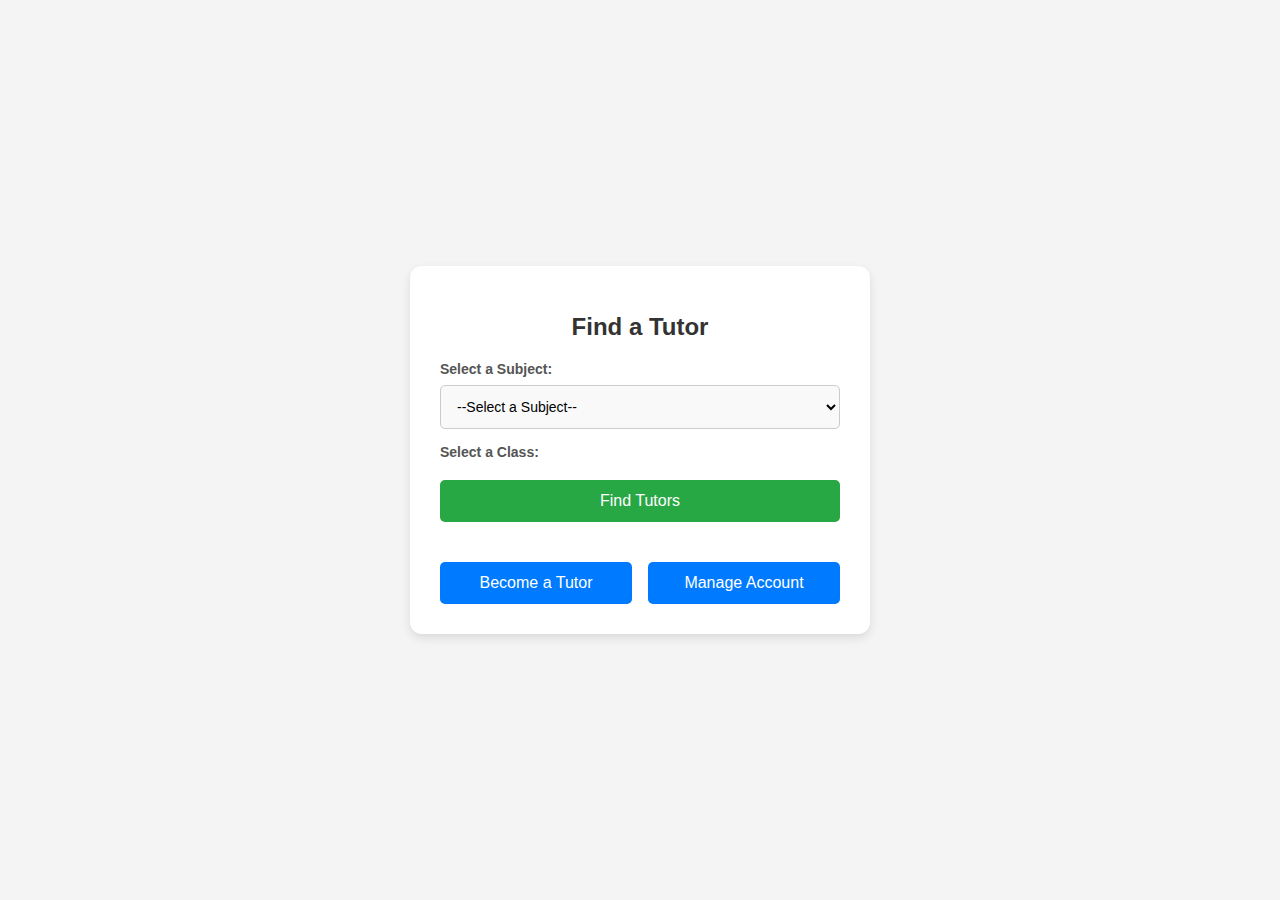
<file: index.html>
<!DOCTYPE html>
<html lang="en">
<head>
    <meta charset="UTF-8">
    <meta name="viewport" content="width=device-width, initial-scale=1.0">
    <title>Find a Tutor</title>
    <link rel="stylesheet" href="styles.css">
    <script src="script.js" defer></script>
</head>
<body>
    <div id="container">
        <h1>Find a Tutor</h1>

        <!-- Subject Selection -->
        <label for="subject">Select a Subject:</label>
        <select id="subject" onchange="updateSubcategories()">
            <option value="">--Select a Subject--</option>
            <option value="Math">Math</option>
            <option value="Biology">Biology</option>
            <option value="Chemistry">Chemistry</option>
            <option value="Physics">Physics</option>
            <option value="Computer Science">Computer Science</option>
            <option value="English">English</option>
            <option value="Social Studies">Social Studies</option>
        </select>

        <!-- Subcategory Selection -->
        <label for="subcategory">Select a Class:</label>
        <select id="subcategory" style="display: none;"></select>

        <!-- Find Tutors Button -->
        <button onclick="findTutors()">Find Tutors</button>

        <!-- Results Section -->
        <div id="results"></div>

        <!-- Navigation Buttons -->
        <div class="nav-buttons">
            <button onclick="location.href='tutor_signup.html'">Become a Tutor</button>
            <button onclick="location.href='manage_account.html'">Manage Account</button>
        </div>
    </div>
</body>
</html>
</file>
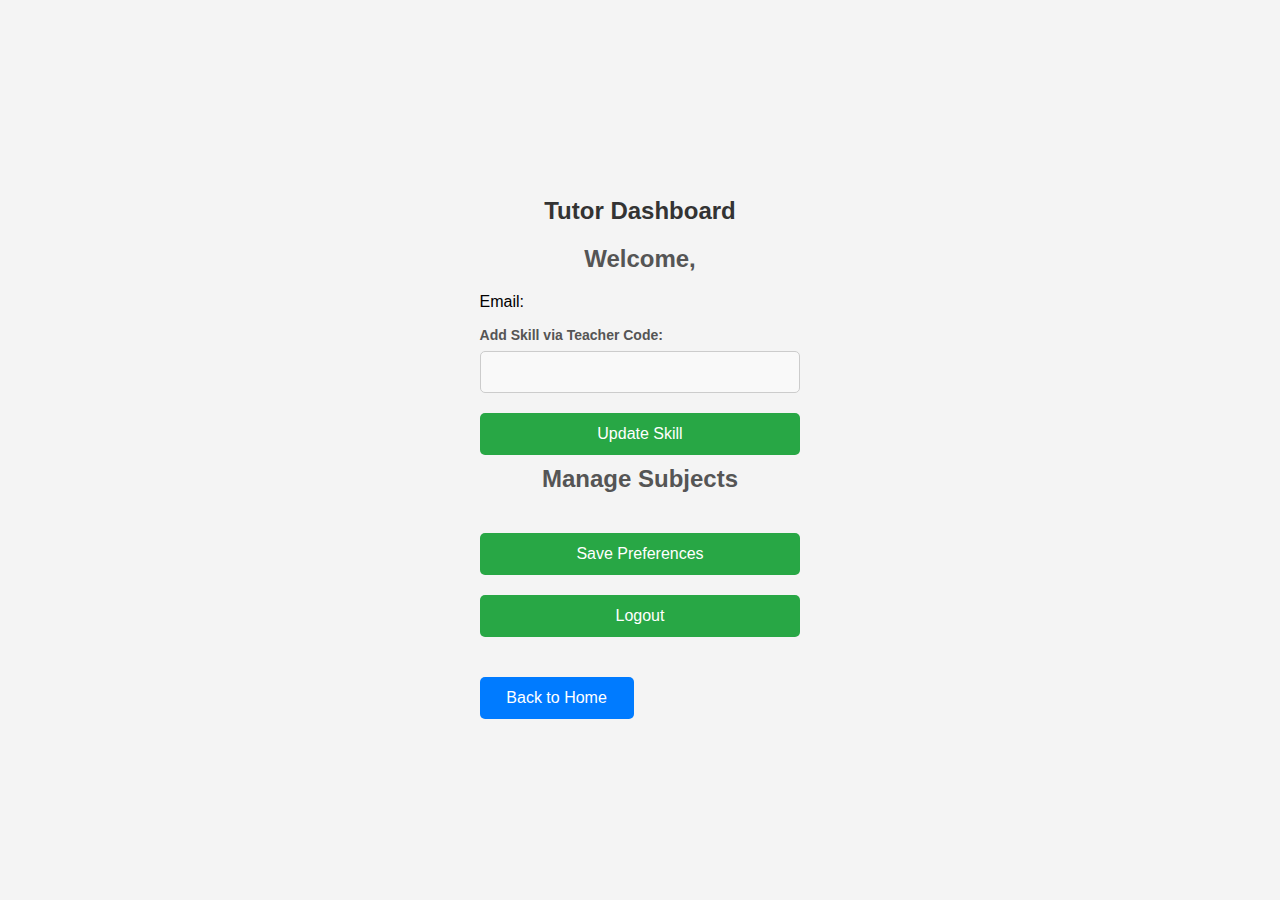
<file: dashboard.html>
<!DOCTYPE html>
<html lang="en">
<head>
    <meta charset="UTF-8">
    <meta name="viewport" content="width=device-width, initial-scale=1.0">
    <title>Tutor Dashboard</title>
    <link rel="stylesheet" href="styles.css">
    <script src="script.js" defer></script>
</head>
<body>
    <div id="dashboard-container">
        <h1>Tutor Dashboard</h1>

        <h2>Welcome, <span id="account-name"></span></h2>
        <p>Email: <span id="account-email"></span></p>

        <label for="teacher-code">Add Skill via Teacher Code:</label>
        <input type="text" id="teacher-code">
        <button onclick="updateTutor(document.getElementById('account-email').innerText, document.getElementById('teacher-code').value)">Update Skill</button>
        <h2>Manage Subjects</h2>
        <div id="subjects-container"></div>
        <button onclick="saveVisibility()">Save Preferences</button>


        <button onclick="logout()">Logout</button>

        <div class="nav-buttons">
            <button onclick="location.href='index.html'">Back to Home</button>
        </div>
    </div>
</body>
</html>
</file>
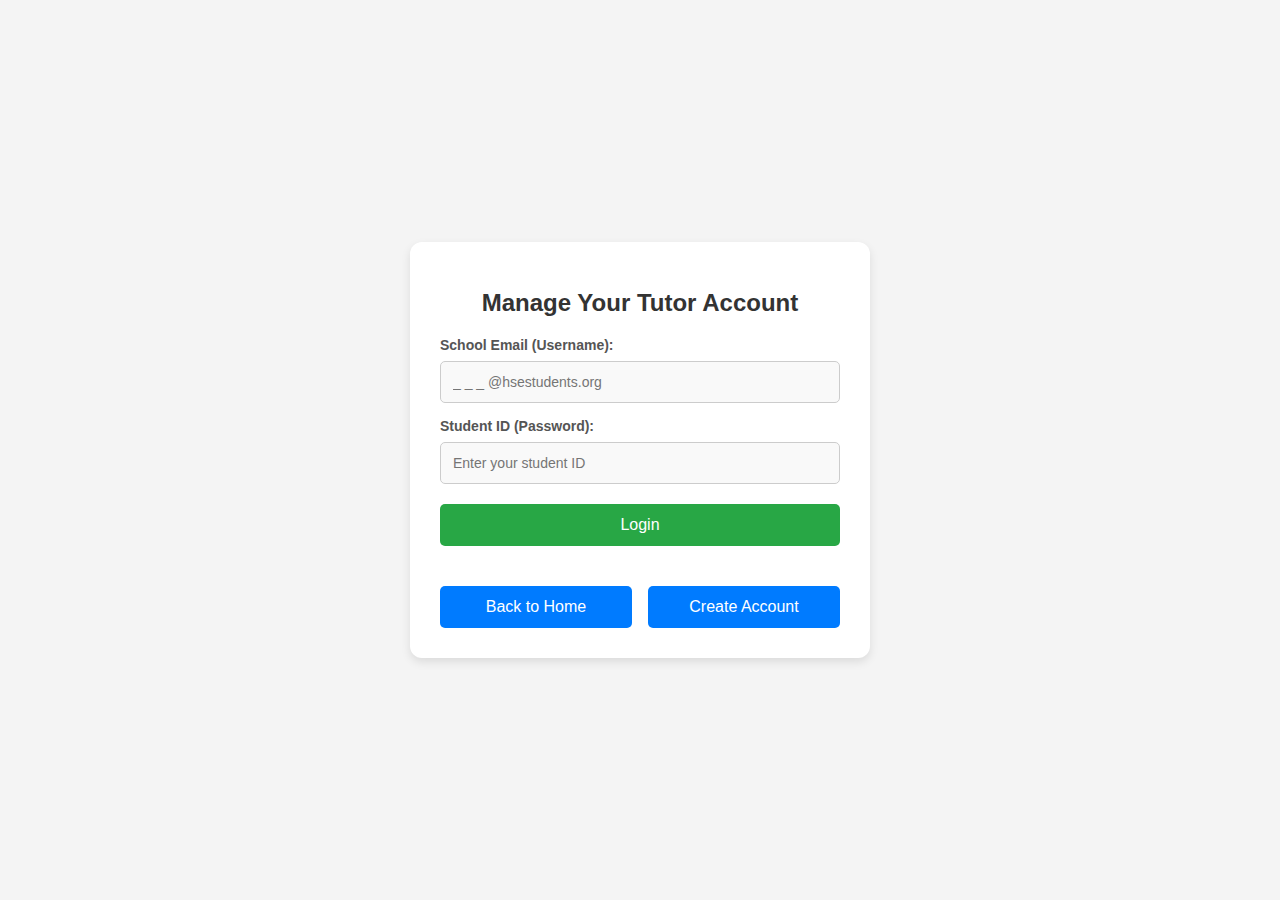
<file: manage_account.html>
<!DOCTYPE html>
<html lang="en">
<head>
    <meta charset="UTF-8">
    <meta name="viewport" content="width=device-width, initial-scale=1.0">
    <title>Manage Account</title>
    <link rel="stylesheet" href="styles.css">
    <script src="script.js" defer></script>
</head>
<body>
    <div id="manage-container">
        <h1>Manage Your Tutor Account</h1>

        <!-- Login Form -->
        <form id="login-form">
            <label for="login-email">School Email (Username):</label>
            <input type="email" id="login-email" placeholder="_ _ _ @hsestudents.org" required>

            <label for="login-student-id">Student ID (Password):</label>
            <input type="password" id="login-student-id" placeholder="Enter your student ID" required>

            <button type="submit">Login</button>
        </form>

        <p id="account-message"></p>

        <!-- Navigation Buttons -->
        <div class="nav-buttons">
            <button onclick="location.href='index.html'">Back to Home</button>
            <button onclick="location.href='tutor_signup.html'">Create Account</button>
        </div>
    </div>
</body>
</html>
</file>
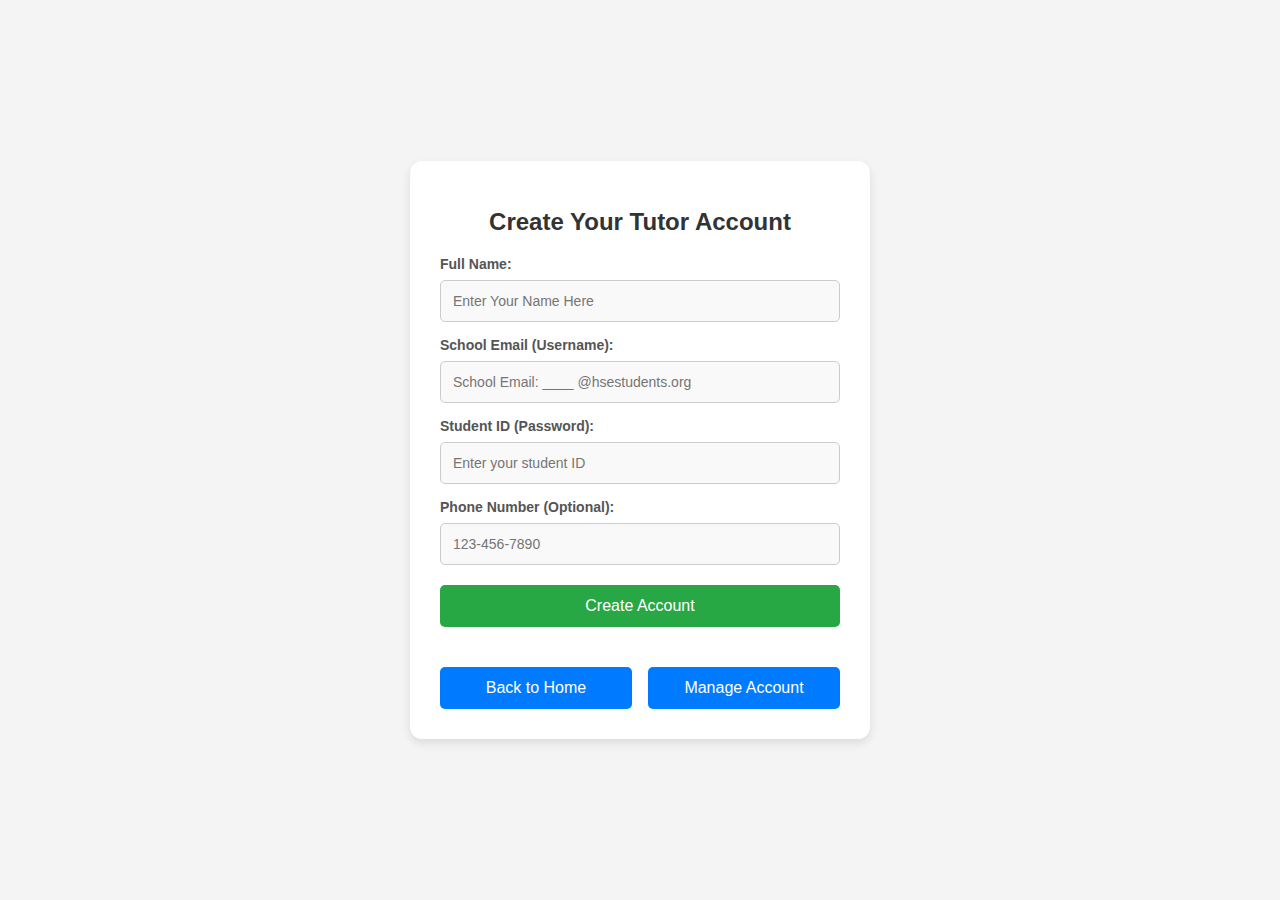
<file: tutor_signup.html>
<!DOCTYPE html>
<html lang="en">
<head>
    <meta charset="UTF-8">
    <meta name="viewport" content="width=device-width, initial-scale=1.0">
    <title>Create Tutor Account</title>
    <link rel="stylesheet" href="styles.css">
    <script src="script.js" defer></script>
</head>
<body>
    <div id="signup-container">
        <h1>Create Your Tutor Account</h1>

        <form id="signup-form">
            <label for="name">Full Name:</label>
            <input type="text" id="name" placeholder="Enter Your Name Here" required>

            <label for="email">School Email (Username):</label>
            <input type="email" id="email" placeholder="School Email: ____ @hsestudents.org" required>

            <label for="student-id">Student ID (Password):</label>
            <input type="password" id="student-id" placeholder="Enter your student ID" required>

            <label for="phone">Phone Number (Optional):</label>
            <input type="tel" id="phone" placeholder="123-456-7890">

            <button type="submit">Create Account</button>
        </form>

        <p id="message"></p>

        <div class="nav-buttons">
            <button onclick="location.href='index.html'">Back to Home</button>
            <button onclick="location.href='manage_account.html'">Manage Account</button>
        </div>
    </div>
</body>
</html>
</file>
<file: styles.css>
/* General Page Styling */
body {
    font-family: Arial, sans-serif;
    background-color: #f4f4f4;
    margin: 0;
    padding: 0;
    display: flex;
    justify-content: center;
    align-items: center;
    height: 100vh;
}

/* Main Container Styling */
#container, #signup-container, #manage-container {
    background: white;
    padding: 30px;
    border-radius: 12px;
    box-shadow: 0 4px 10px rgba(0, 0, 0, 0.1);
    max-width: 400px;
    width: 100%;
    text-align: left;
    margin: auto;
}

/* Headings */
h1 {
    color: #333;
    margin-bottom: 20px;
    text-align: center;
    font-size: 24px;
}

h2 {
    color: #555;
    text-align: center;
    margin-top: 10px;
}

/* Labels */
label {
    display: block;
    margin-top: 15px;
    font-weight: bold;
    color: #555;
    font-size: 14px;
}

/* Input Fields */
input[type="email"], input[type="password"], input[type="text"], input[type="tel"], select {
    width: 100%;
    padding: 12px;
    margin-top: 8px;
    border: 1px solid #ccc;
    border-radius: 5px;
    box-sizing: border-box;
    font-size: 14px;
    background-color: #f9f9f9;
}

/* Buttons */
button {
    width: 100%;
    padding: 12px;
    margin-top: 20px;
    border: none;
    border-radius: 5px;
    background-color: #28a745;
    color: white;
    font-size: 16px;
    cursor: pointer;
    transition: background-color 0.3s ease;
}

button:hover {
    background-color: #218838;
}

/* Navigation Buttons Styling */
.nav-buttons {
    display: flex;
    justify-content: space-between;
    margin-top: 20px;
}

.nav-buttons button {
    width: 48%;
    background-color: #007bff;
}

.nav-buttons button:hover {
    background-color: #0056b3;
}

/* Message Display */
#message, #account-message {
    margin-top: 15px;
    font-weight: bold;
    text-align: center;
    color: #d9534f; /* Red for errors */
}

/* Success Message Styling */
.success {
    color: #28a745;
}

/* Results Section Styling */
#results {
    margin-top: 20px;
}

.tutor {
    border: 1px solid #ccc;
    padding: 15px;
    margin: 10px 0;
    border-radius: 5px;
    background: #fff;
    box-shadow: 0 2px 5px rgba(0, 0, 0, 0.1);
}
</file>
